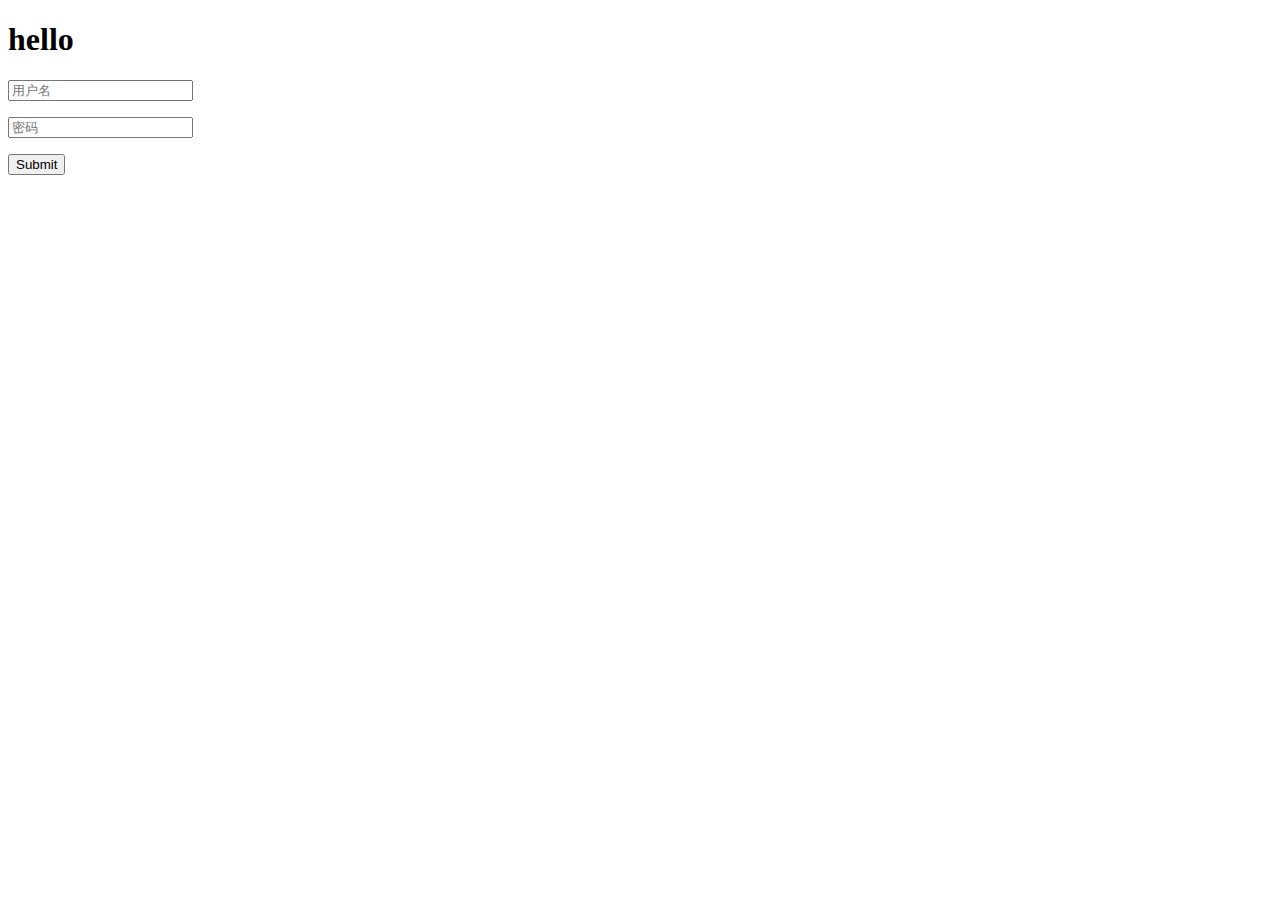
<file: session/login.html>
<!DOCTYPE html>
<html>
<head lang="en">
    <meta charset="UTF-8">
    <title ></title>

</head>
<body>
    <h1>hello</h1>
    <form action="/login" method="post" enctype="multipart/form-data">
        <p><input name="user" type="text" placeholder="用户名" /></p>
        <p><input name="pwd" type="password" placeholder="密码" /></p>

        <input type="submit" />
    </form>

</body>
</html>
</file>
